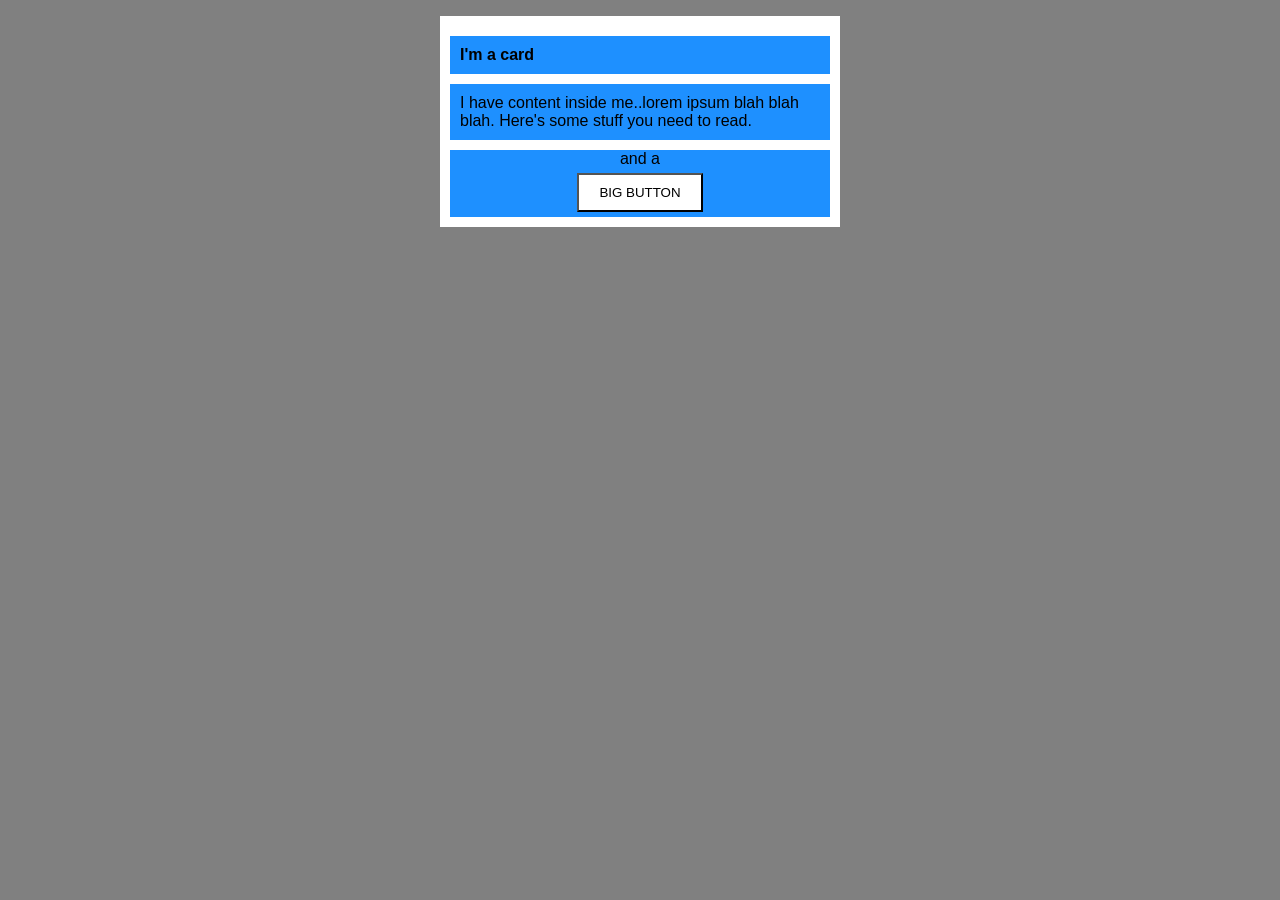
<file: foundations/block-and-inline/02-margin-and-padding-2/index.html>
<!DOCTYPE html>
<html lang="en">

<head>
  <meta charset="UTF-8">
  <meta http-equiv="X-UA-Compatible" content="IE=edge">
  <meta name="viewport" content="width=device-width, initial-scale=1.0">
  <title>Margin and Padding exercise 2</title>
  <link rel="stylesheet" href="style.css">
</head>

<body>
  <div class="card">
    <div class="title">I'm a card</div>
    <div class="content">I have content inside me..lorem ipsum blah blah blah. Here's some stuff you need to read.</div>
    <div class="button-container">and a <button>BIG BUTTON</button>
    </div>
  </div>
</body>

</html>
</file>
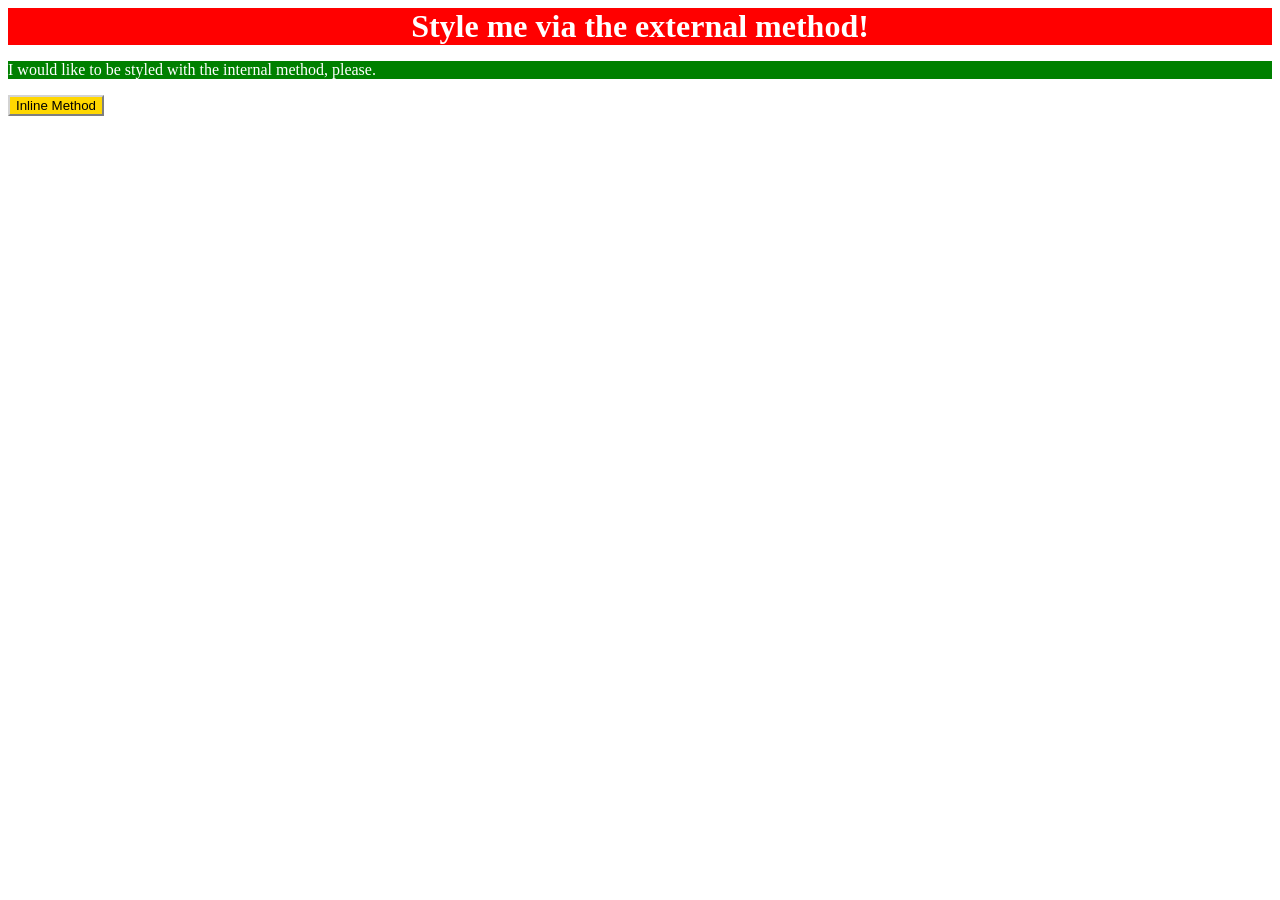
<file: foundations/intro-to-css/01-css-methods/index.html>
<!DOCTYPE html>
<html lang="en">

<head>
  <meta charset="UTF-8">
  <meta http-equiv="X-UA-Compatible" content="IE=edge">
  <meta name="viewport" content="width=device-width, initial-scale=1.0">
  <link rel="stylesheet" href="./style.css">
  <style>
    p {
      background-color: green;
      color: white;
    }
  </style>
  <title>Methods for Adding CSS</title>
</head>

<body>
  <div>Style me via the external method!</div>
  <p>I would like to be styled with the internal method, please.</p>
  <button style="background-color: gold; border-color: lightgrey;">Inline Method</button>
</body>

</html>
</file>
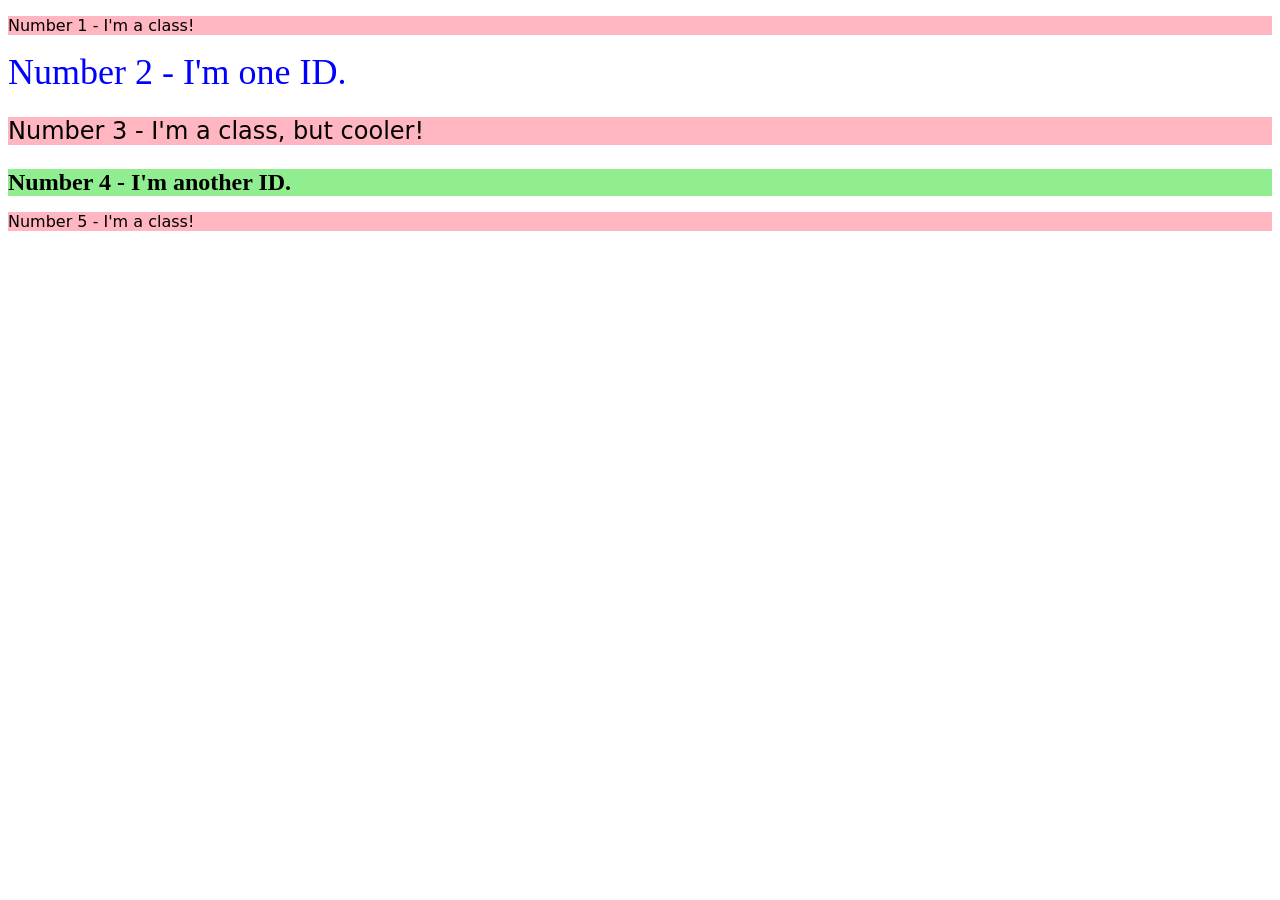
<file: foundations/intro-to-css/02-class-id-selectors/index.html>
<!DOCTYPE html>
<html lang="en">

<head>
  <meta charset="UTF-8">
  <meta http-equiv="X-UA-Compatible" content="IE=edge">
  <meta name="viewport" content="width=device-width, initial-scale=1.0">
  <title>Class and ID Selectors</title>
  <link rel="stylesheet" href="style.css">
</head>

<body>
  <p class="odd">Number 1 - I'm a class!</p>
  <div id="oneID">Number 2 - I'm one ID.</div>
  <p class="odd cooler">Number 3 - I'm a class, but cooler!</p>
  <div id="anotherID">Number 4 - I'm another ID.</div>
  <p class="odd">Number 5 - I'm a class!</p>
</body>

</html>
</file>
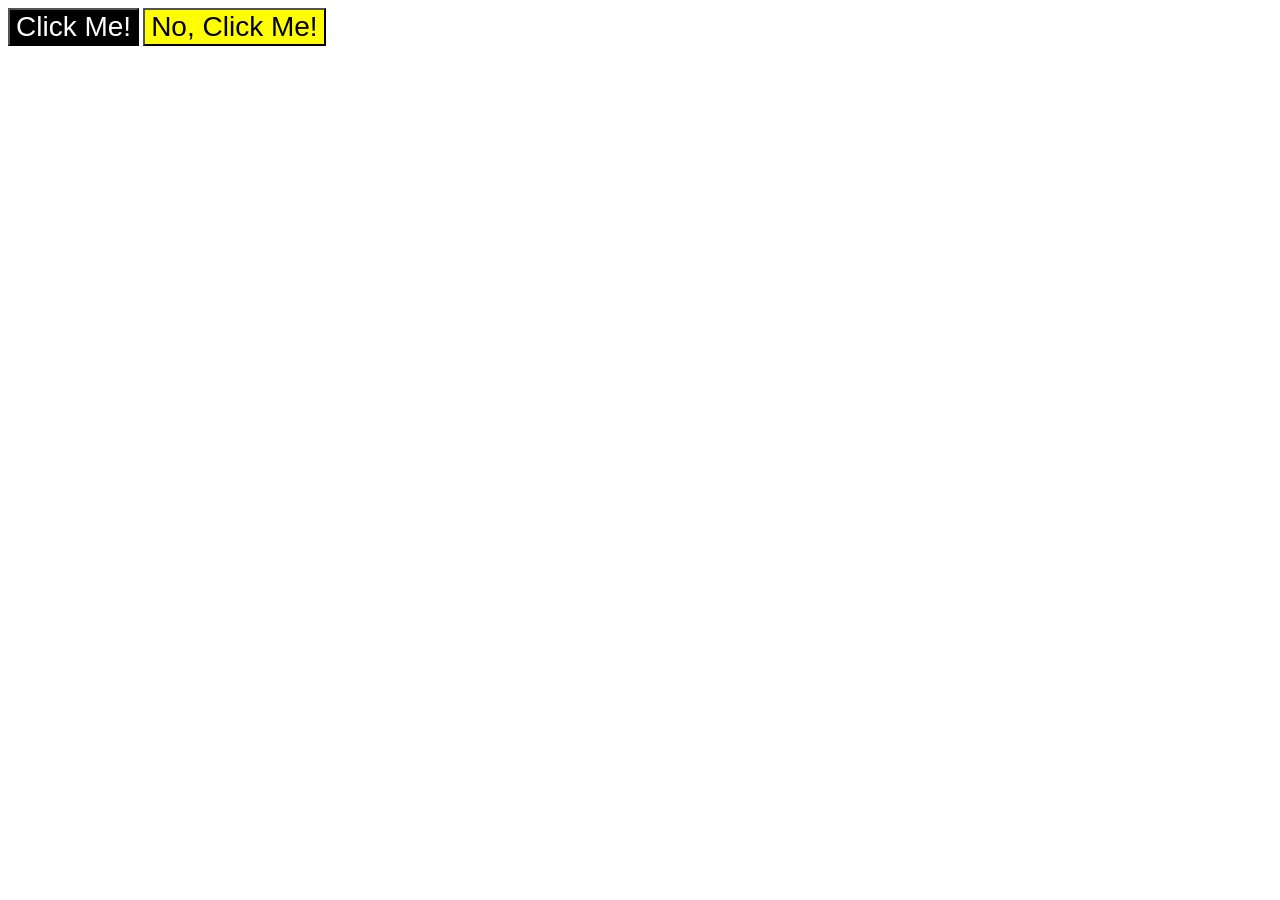
<file: foundations/intro-to-css/03-grouping-selectors/index.html>
<!DOCTYPE html>
<html lang="en">

<head>
  <meta charset="UTF-8">
  <meta http-equiv="X-UA-Compatible" content="IE=edge">
  <meta name="viewport" content="width=device-width, initial-scale=1.0">
  <title>Grouping Selectors</title>
  <link rel="stylesheet" href="style.css">
</head>

<body>
  <button class="btn1">Click Me!</button>
  <button class="btn2">No, Click Me!</button>
</body>

</html>
</file>
<file: foundations/block-and-inline/02-margin-and-padding-2/style.css>
body {
  background: gray;
  font-family: sans-serif;
}

.card {
  width: 400px;
  background: white;
  margin: 16px auto;
}

.title,
.content,
.button-container {
  background: dodgerblue;
}

.title {
  font-weight: bold;
  padding: 10px;
  border: 10px solid white;
  border-top: 20px solid white;
}

.content {
  padding: 10px;
  border: 10px solid white;
  border-top: 0px;
}

.button-container {
  text-align: center;
  border: 10px solid white;
  border-top: 0px;
}

button {
  display: block;
  margin: 5px auto;
  background: white;
  padding: 10px 20px;
}
</file>
<file: foundations/intro-to-css/01-css-methods/style.css>
div {
    background-color: red;
    text-align: center;
    color: white;
    font-size: 32px;
    font-weight: bold;
}
</file>
<file: foundations/intro-to-css/02-class-id-selectors/style.css>
/* Add CSS Styling */

.odd {
    background-color: lightpink;
    font-family: Verdana, "DejaVu Sans", sans-serif;
}

#oneID {
    color: blue;
    font-size: 36px;
}

.cooler {
    font-size: 24px;
}

#anotherID {
    background-color: lightgreen;
    font-size: 24px;
    font-weight: bold;
}
</file>
<file: foundations/intro-to-css/03-grouping-selectors/style.css>
/* Add CSS Styling */

.btn1,
.btn2 {
    font-size: 28px;
    font-family: Helvetica, "Times New Roman", sans-serif;
}

.btn1 {
    background-color: black;
    color: white;
}

.btn2 {
    background-color: yellow;
}
</file>
